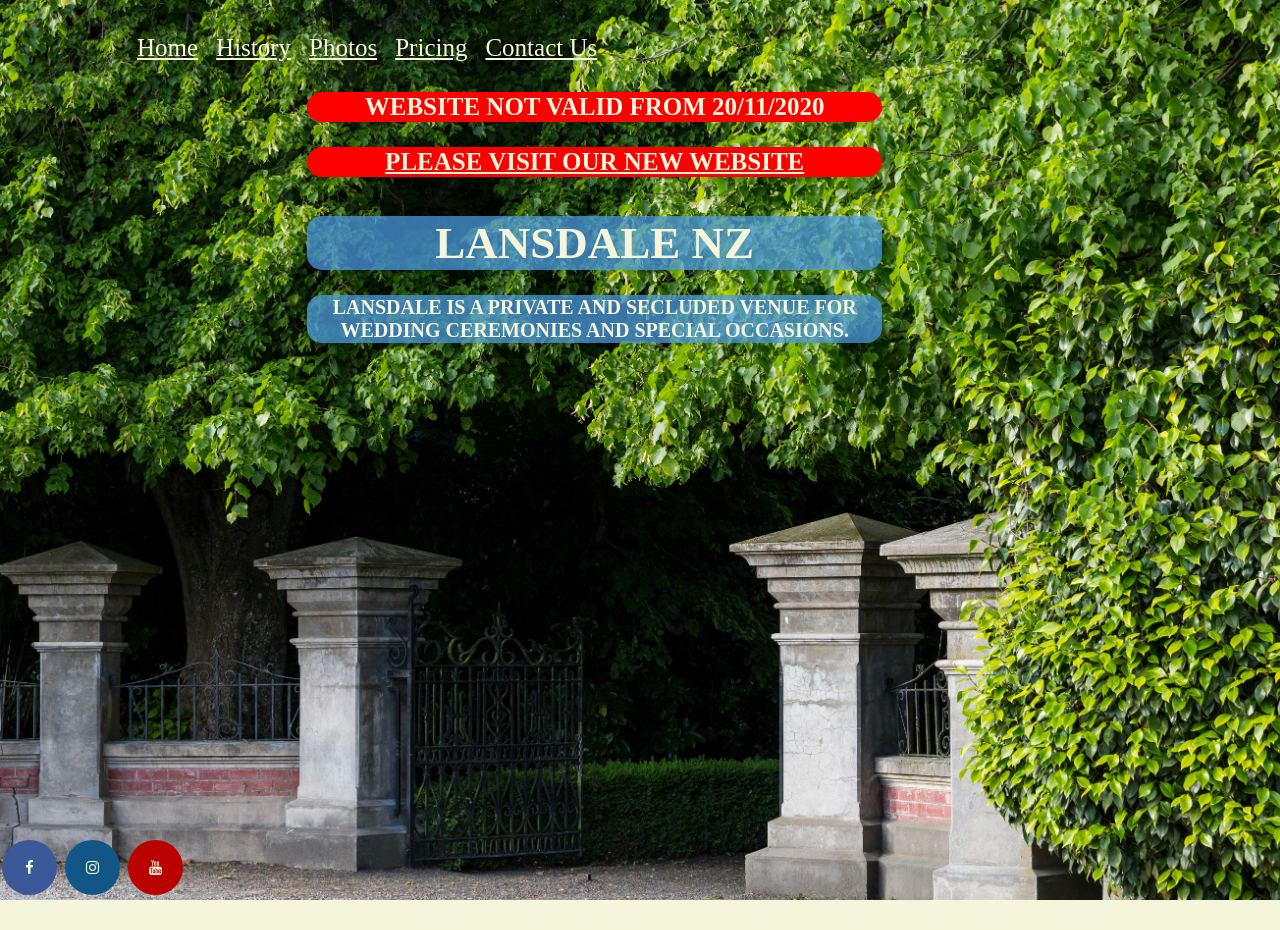
<file: index.html>
<!DOCTYPE html>

<html lang="en">
<meta charset="UTF-8">
   
<head>
<meta name="viewport" content="width=device-width, initial-scale=1.0">
<title>Lansdale NZ</title>
<link rel="stylesheet" href="css/style.css"> 
    </head>   
    <header>
        
        <div class="links"> 
                 
          <a href="https://legacy.lansdale.co.nz">Home</a>
          <a href="https://legacy.lansdale.co.nz/history/">History</a>
          <a href="https://legacy.lansdale.co.nz/photos/">Photos</a>
          <a href="https://legacy.lansdale.co.nz/pricing/">Pricing</a>
          <a href="https://legacy.lansdale.co.nz/contact/">Contact Us</a>
           
        </div> 
          
                        
        </header>  
        
        <h6>Website Not Valid From 20/11/2020</h6>
        <h6><a href="https://lansdale.nz/">Please Visit Our New Website</a></h6>           
            
        
        
            
        <h1>Lansdale NZ</h1>


        <h2>
                    Lansdale is a private and secluded venue for wedding ceremonies and special occasions.
                </h2>
      






<div class="footer">
  <footer>
 
   <meta name="viewport" content="width=device-width, initial-scale=1">
   <link rel="stylesheet" href="https://cdnjs.cloudflare.com/ajax/libs/font-awesome/4.7.0/css/font-awesome.min.css">
   <style>
   .fa {
     padding: 20px;
     font-size: 15px;
     width: 15px;
     text-align: center;
     text-decoration: none;
     margin: 5px 2px;
     border-radius: 50%;
   }
   
   .fa:hover {
       opacity: 0.7;
   }
   
   .fa-facebook {
     background: #3B5998;
     color: white;
   }
   
   .fa-youtube {
     background: #bb0000;
     color: white;
   }
   
   .fa-instagram {
     background: #125688;
     color: white;
     }
   
   </style>
  
   <body>
   
  
   <a href="https://www.facebook.com/lansdalenz/" class="fa fa-facebook"></a>
 
   <a href="https://www.instagram.com/lansdalenz/" class="fa fa-instagram"></a>  
   <a href="https://www.youtube.com/channel/UCY4k8mP_amuouqGn9xVQi1Q" class="fa fa-youtube"></a>     
</body>

<meta charset="utf-8">
<meta name="viewport" content="width=device-width, initial-scale=1">
  </footer>
</div>




</html>
</file>
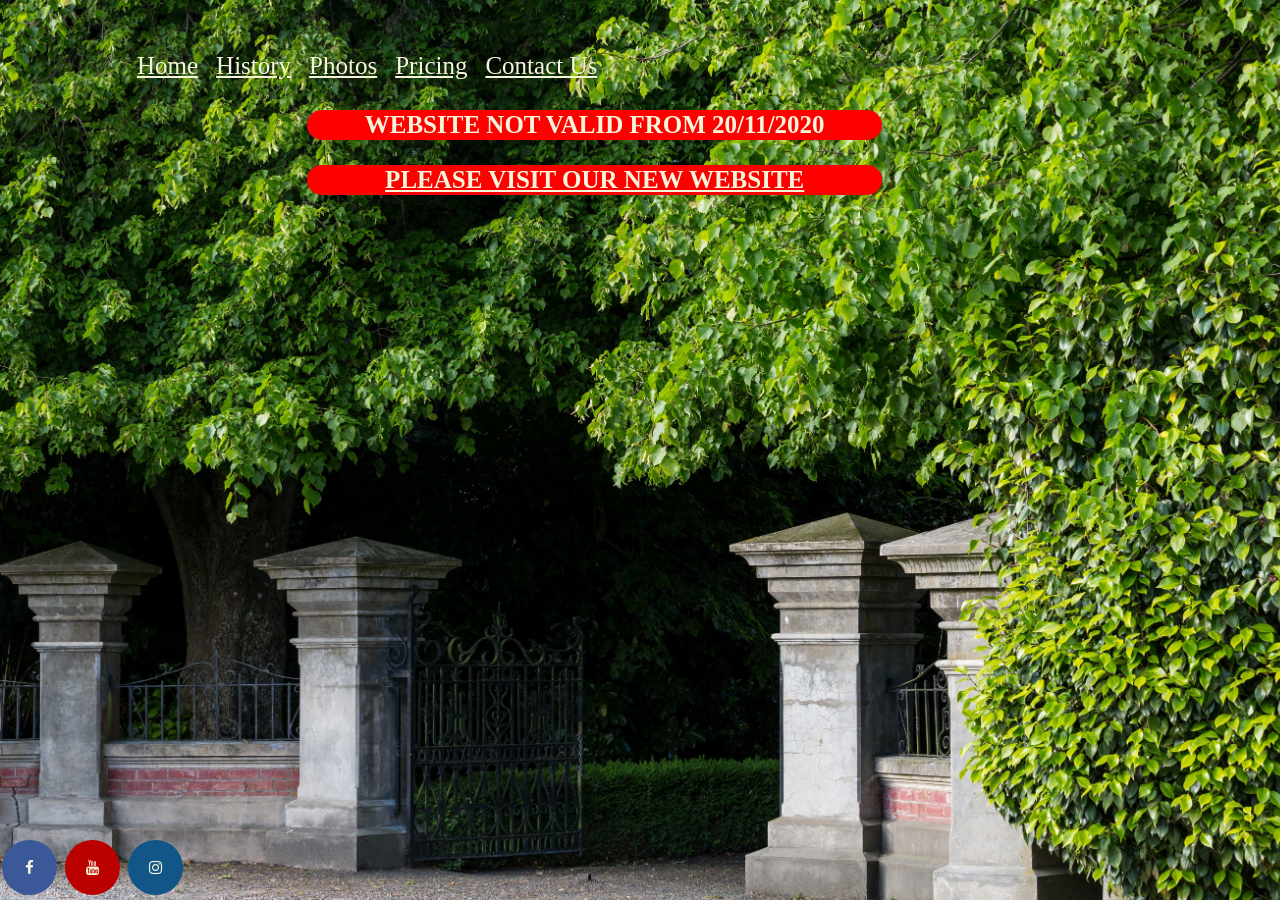
<file: contact/index.html>
<!DOCTYPE html>
<html lang="en">
<meta charset="UTF-8">
    \ 
<head>
<meta name="viewport" content="width=device-width, initial-scale=1.0">
<title>Contact Us</title>
<link rel="stylesheet" href="/css/style2.css">

    </head>
    <body>
    <header>
    

        
        <div class="links"> 
                 
            <a href="https://legacy.lansdale.co.nz">Home</a>
            <a href="https://legacy.lansdale.co.nz/history/">History</a>
            <a href="https://legacy.lansdale.co.nz/photos/">Photos</a>
            <a href="https://legacy.lansdale.co.nz/pricing/">Pricing</a>
            <a href="https://legacy.lansdale.co.nz/contact/">Contact Us</a>
           
        </div> 
        <h6>Website Not Valid From 20/11/2020</h6>
        <h6><a href="https://lansdale.nz/">Please Visit Our New Website</a></h6>       
                        
        </header>   
      
       <iframe allowtransparency="true" 
       style="min-height:700px; 
       height:inherit; overflow:auto;" 
       width="100%" 
       id="contactform123" 
       name="contactform123" 
       marginwidth="0" 
       marginheight="0" 
       frameborder="0" 
       src="//www.123formbuilder.com/my-contact-form-5692111.html"><p>Your browser does not support iframes. The contact form cannot be displayed. Please use another contact method (phone, fax etc)</p></iframe><!-- www.123formbuilder.com script ends here -->
        <br>

        <div class="footer">
            <footer>
                
             <meta name="viewport" content="width=device-width, initial-scale=1">
             <link rel="stylesheet" href="https://cdnjs.cloudflare.com/ajax/libs/font-awesome/4.7.0/css/font-awesome.min.css">
             <style>
             .fa {
               padding: 20px;
               font-size: 15px;
               width: 15px;
               text-align: center;
               text-decoration: none;
               margin: 5px 2px;
               border-radius: 50%;
             }
             
             .fa:hover {
                 opacity: 0.7;
             }
             
             .fa-facebook {
               background: #3B5998;
               color: white;
             }
             
             .fa-youtube {
               background: #bb0000;
               color: white;
             }
             
             .fa-instagram {
               background: #125688;
               color: white;
               }
             
             </style>
          
             <body>
             
                          <a href="https://www.facebook.com/lansdalenz/" class="fa fa-facebook"></a>
             <a href="https://www.youtube.com/channel/UCY4k8mP_amuouqGn9xVQi1Q" class="fa fa-youtube"></a>
             <a href="https://www.instagram.com/lansdalenz/" class="fa fa-instagram"></a>       
          </body>
          
          <meta charset="utf-8">
          <meta name="viewport" content="width=device-width, initial-scale=1">
            </footer>
          </div>

            
      </body>

    
</html>
</file>
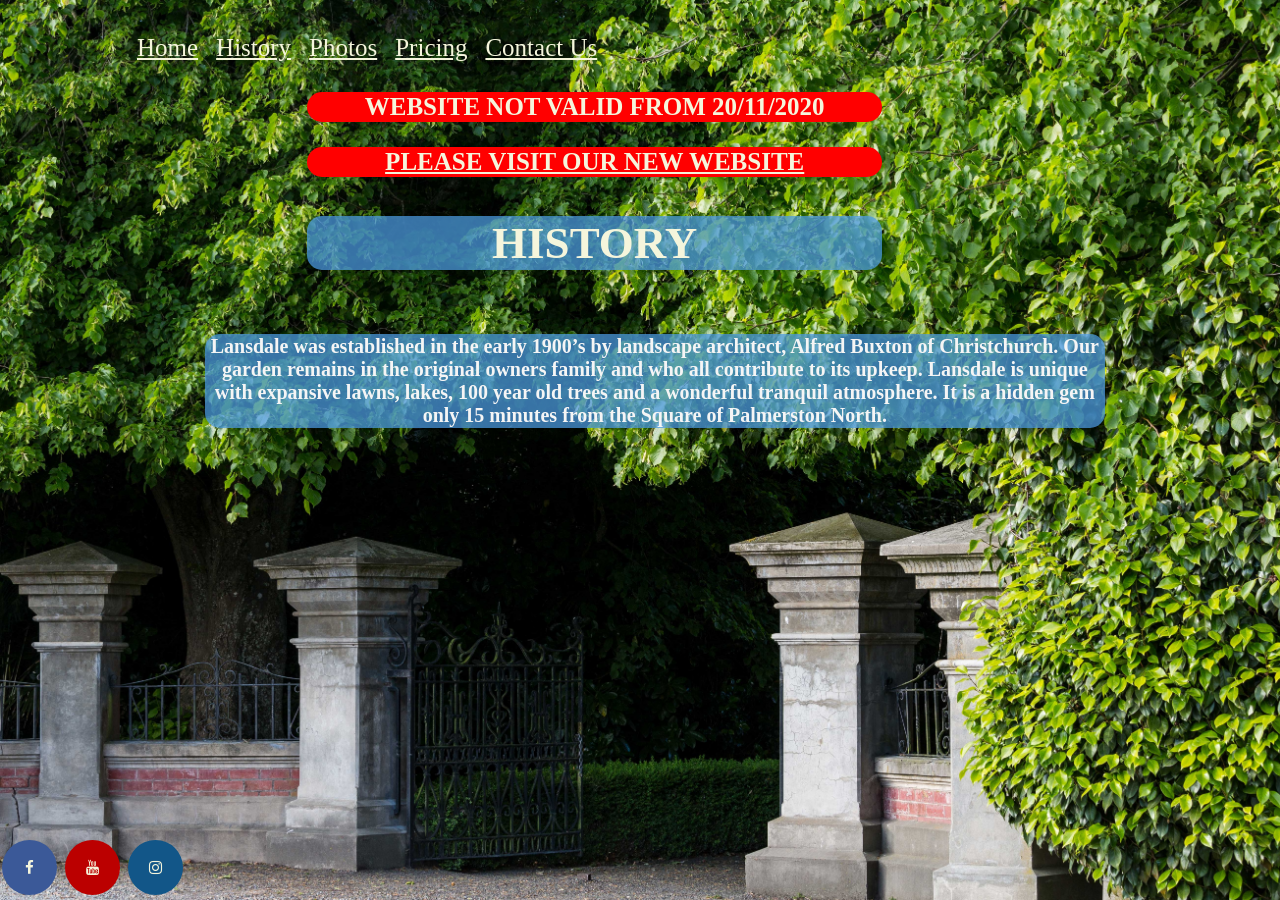
<file: history/index.html>
<!DOCTYPE html>
<html lang="en">
<meta charset="UTF-8">

<head>
<meta name="viewport" content="width=device-width, initial-scale=1.0">
<title>History</title>
<link rel="stylesheet" href="/css/style5.css">

    </head>
    
    <header>
    
  
        
        <div class="links"> 
                 
          <a href="https://legacy.lansdale.co.nz">Home</a>
          <a href="https://legacy.lansdale.co.nz/history/">History</a>
          <a href="https://legacy.lansdale.co.nz/photos/">Photos</a>
          <a href="https://legacy.lansdale.co.nz/pricing/">Pricing</a>
          <a href="https://legacy.lansdale.co.nz/contact/">Contact Us</a>
           
        </div> 
        
                        
        </header>   
        <h6>Website Not Valid From 20/11/2020</h6>
        <h6><a href="https://lansdale.nz/">Please Visit Our New Website</a></h6>
            
        <h1>History</h1> 

        

        <h2>Lansdale was established in the early 1900’s by landscape architect, Alfred Buxton of Christchurch. Our garden remains in the original owners family and who all contribute to its upkeep. Lansdale is unique with expansive lawns, lakes, 100 year old trees and a wonderful tranquil atmosphere. It is a hidden gem only 15 minutes from the Square of Palmerston North.</h2>
            

            <div class="footer">
                <footer>
                 
                 <meta name="viewport" content="width=device-width, initial-scale=1">
                 <link rel="stylesheet" href="https://cdnjs.cloudflare.com/ajax/libs/font-awesome/4.7.0/css/font-awesome.min.css">
                 <style>
                 .fa {
                   padding: 20px;
                   font-size: 15px;
                   width: 15px;
                   text-align: center;
                   text-decoration: none;
                   margin: 5px 2px;
                   border-radius: 50%;
                 }
                 
                 .fa:hover {
                     opacity: 0.7;
                 }
                 
                 .fa-facebook {
                   background: #3B5998;
                   color: white;
                 }
                 
                 .fa-youtube {
                   background: #bb0000;
                   color: white;
                 }
                 
                 .fa-instagram {
                   background: #125688;
                   color: white;
                   }
                 
                 </style>
                 
                 <body>
                 
                 
                 <a href="https://www.facebook.com/lansdalenz/" class="fa fa-facebook"></a>
                 <a href="https://www.youtube.com/channel/UCY4k8mP_amuouqGn9xVQi1Q" class="fa fa-youtube"></a>
                 <a href="https://www.instagram.com/lansdalenz/" class="fa fa-instagram"></a>       
              </body>
              
              <meta charset="utf-8">
              <meta name="viewport" content="width=device-width, initial-scale=1">
                </footer>
              </div>
    
            </html>
</file>
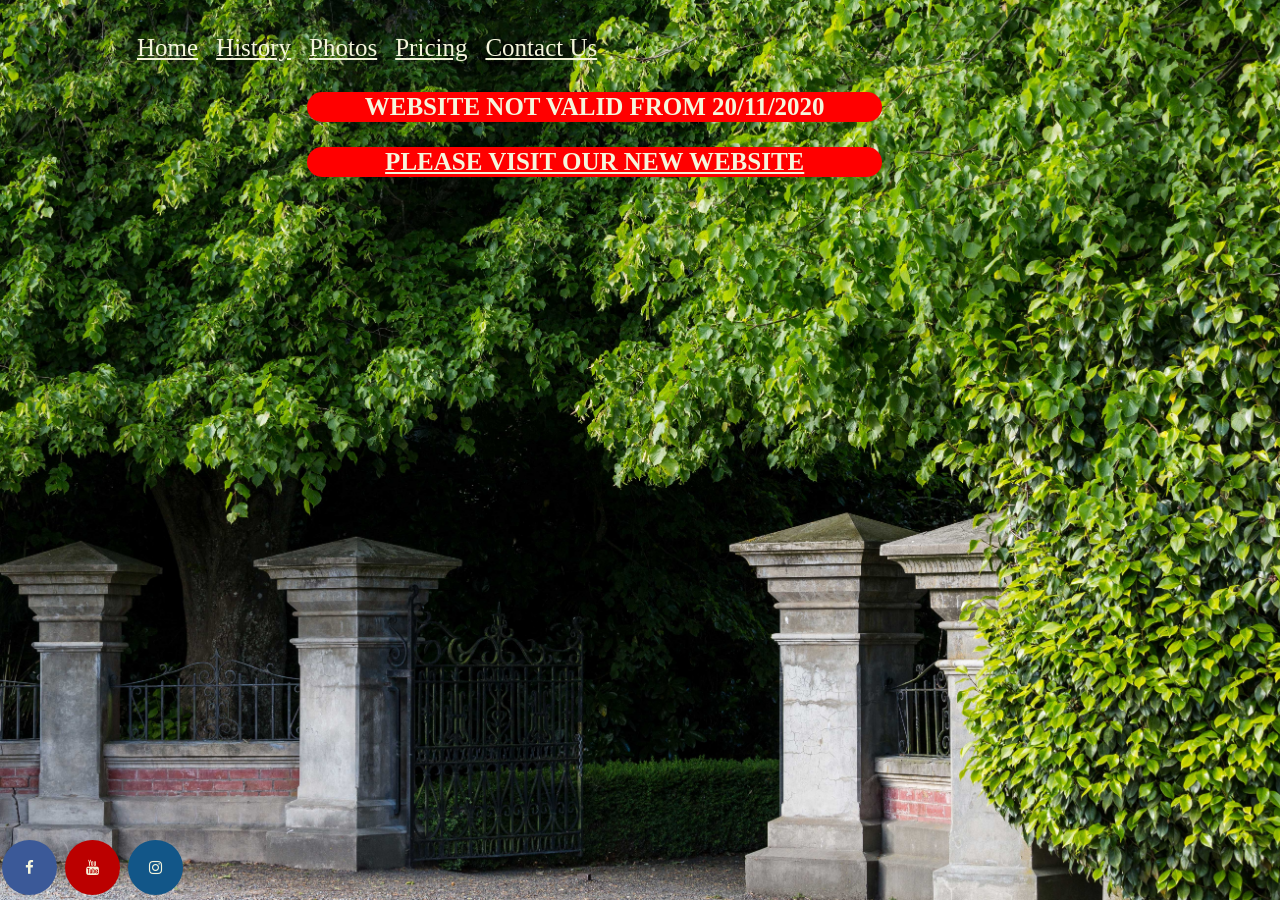
<file: photos/index.html>
<!DOCTYPE html>
<html lang="en">
<meta charset="UTF-8">
    
<head>
<meta name="viewport" content="width=device-width, initial-scale=1.0">
<title>Photos</title>
<link rel="stylesheet" href="/css/style3.css">

    </head>
    <body>
    <header>
    
      
        
        <div class="links"> 
                 
          <a href="https://legacy.lansdale.co.nz">Home</a>
          <a href="https://legacy.lansdale.co.nz/history/">History</a>
          <a href="https://legacy.lansdale.co.nz/photos/">Photos</a>
          <a href="https://legacy.lansdale.co.nz/pricing/">Pricing</a>
          <a href="https://legacy.lansdale.co.nz/contact/">Contact Us</a>
           
        </div> 
        <h6>Website Not Valid From 20/11/2020</h6>
        <h6><a href="https://lansdale.nz/">Please Visit Our New Website</a></h6>        
                        
        </header>
        
        <div class="videowrapper">
          <iframe src="https://www.youtube.com/embed/UHN3REJ6bVQ?controls=0&autoplay=1&loop=1&controls=0&playlist=UHN3REJ6bVQ" frameborder="0" allow="accelerometer; clipboard-write; encrypted-media; gyroscope; picture-in-picture" allowfullscreen></iframe>
      </div>
    
     
    



    <div class="footer">
        <footer>
            
         <meta name="viewport" content="width=device-width, initial-scale=1">
         <link rel="stylesheet" href="https://cdnjs.cloudflare.com/ajax/libs/font-awesome/4.7.0/css/font-awesome.min.css">
         <style>
         .fa {
           padding: 20px;
           font-size: 15px;
           width: 15px;
           text-align: center;
           text-decoration: none;
           margin: 5px 2px;
           border-radius: 50%;
         }
         
         .fa:hover {
             opacity: 0.7;
         }
         
         .fa-facebook {
           background: #3B5998;
           color: white;
         }
         
         .fa-youtube {
           background: #bb0000;
           color: white;
         }
         
         .fa-instagram {
           background: #125688;
           color: white;
           }
         
         </style>
        
         <body>
         
      
         <a href="https://www.facebook.com/lansdalenz/" class="fa fa-facebook"></a>
         <a href="https://www.youtube.com/channel/UCY4k8mP_amuouqGn9xVQi1Q" class="fa fa-youtube"></a>
         <a href="https://www.instagram.com/lansdalenz/" class="fa fa-instagram"></a>       
      </body>
      
      <meta charset="utf-8">
      <meta name="viewport" content="width=device-width, initial-scale=1">
        </footer>
      </div>

              
 </body>
    
</html>
</file>
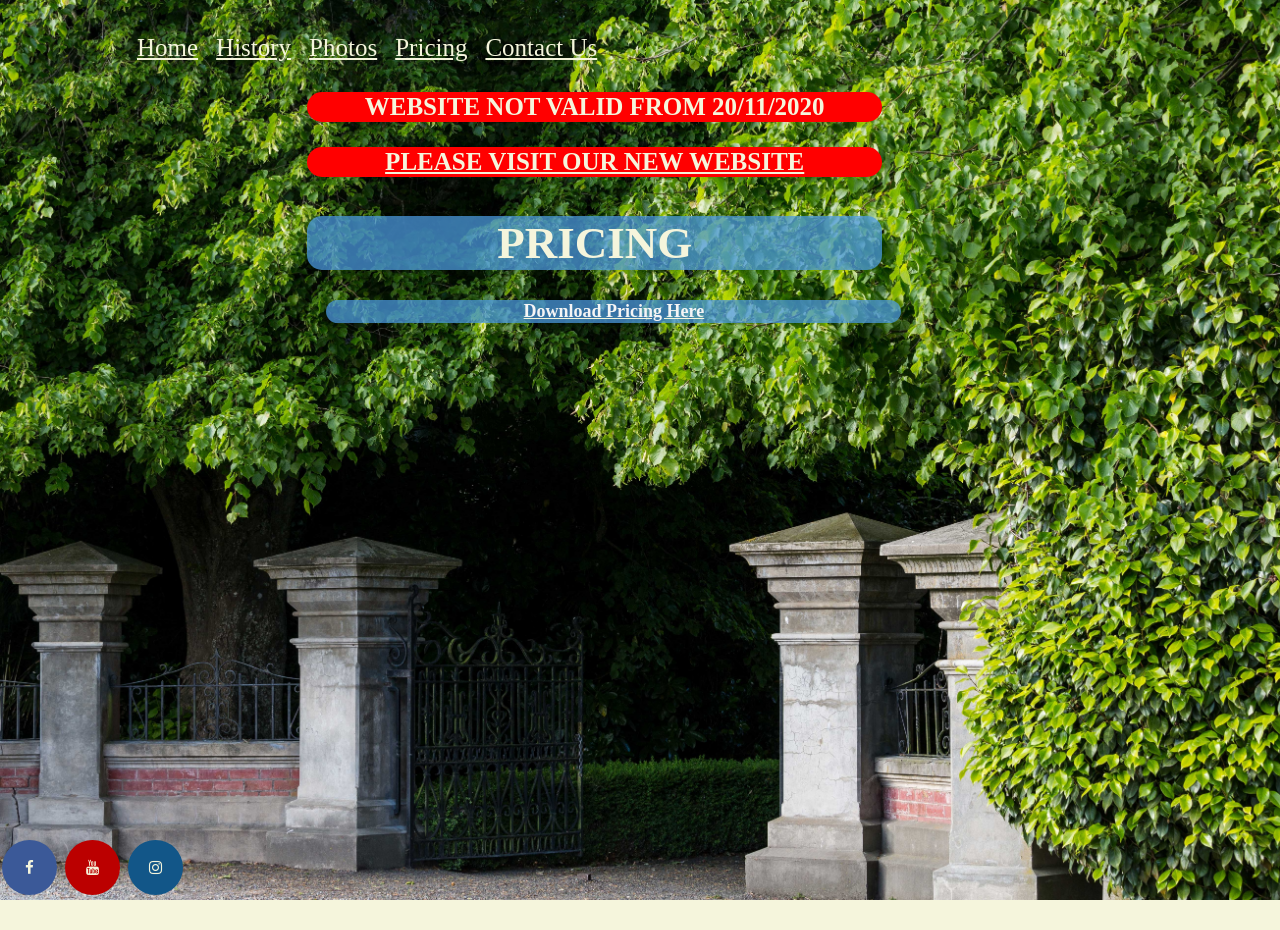
<file: pricing/index.html>
<!DOCTYPE html>
<html lang="en">
<meta charset="UTF-8">

<head>
<meta name="viewport" content="width=device-width, initial-scale=1.0">
<title>Pricing</title>
<link rel="stylesheet" href="/css/style4.css">
    </head>
    <body>
    <header>
    
      
        <div class="links"> 
                 
          <a href="https://legacy.lansdale.co.nz">Home</a>
          <a href="https://legacy.lansdale.co.nz/history/">History</a>
          <a href="https://legacy.lansdale.co.nz/photos/">Photos</a>
          <a href="https://legacy.lansdale.co.nz/pricing/">Pricing</a>
          <a href="https://legacy.lansdale.co.nz/contact/">Contact Us</a>
           
        </div> 
          
                        
        </header>   
            
            
        <h6>Website Not Valid From 20/11/2020</h6>
        <h6><a href="https://lansdale.nz/">Please Visit Our New Website</a></h6> 
        
            
        <h1>Pricing</h1>\

 

        <a href="/Lansdale Pricing.pdf" download>
          <h3>Download Pricing Here</h3>
        </a>

        <div class="footer">
            <footer>
             
             <meta name="viewport" content="width=device-width, initial-scale=1">
             <link rel="stylesheet" href="https://cdnjs.cloudflare.com/ajax/libs/font-awesome/4.7.0/css/font-awesome.min.css">
             <style>
             .fa {
               padding: 20px;
               font-size: 15px;
               width: 15px;
               text-align: center;
               text-decoration: none;
               margin: 5px 2px;
               border-radius: 50%;
             }
             
             .fa:hover {
                 opacity: 0.7;
             }
             
             .fa-facebook {
               background: #3B5998;
               color: white;
             }
             
             .fa-youtube {
               background: #bb0000;
               color: white;
             }
             
             .fa-instagram {
               background: #125688;
               color: white;
               }
             
             </style>
          
             <body>
             
            
             <a href="https://www.facebook.com/lansdalenz/" class="fa fa-facebook"></a>
             <a href="https://www.youtube.com/channel/UCY4k8mP_amuouqGn9xVQi1Q" class="fa fa-youtube"></a>
             <a href="https://www.instagram.com/lansdalenz/" class="fa fa-instagram"></a>       
          </body>
          
          <meta charset="utf-8">
          <meta name="viewport" content="width=device-width, initial-scale=1">
            </footer>
          </div>
   
 </body>
    
</html>
</file>
<file: css/style.css>
*

{
    margin: 0;
    padding: 0;
    
}

a{
    margin-top: 10px;
    margin-right: 9px;
    margin-left: 9px;
    


}

.logo{
    margin-top: 10px;

}

h1
{
    
    color: beige;
    background-color: rgba(76, 154, 226, 0.733);
    text-transform: uppercase;
    text-align: center;
    margin-top: 3vw;
    border-radius: 15px;
    padding-top: 1px;
    padding-bottom: 1px;
    font-size: 45px;
    margin-left: 24vw;
    width: 575px;
    display: table;

}


h6
{
    
    color: beige;
    background-color: red;
    text-transform: uppercase;
    text-align: center;
    margin-top: 2vw;
    border-radius: 15px;
    padding-top: 1px;
    padding-bottom: 1px;
    font-size: 25px;
    margin-left: 24vw;
    width: 575px;
    display: table;

}
    





body{
    font-family: Lucida Sans Unicode;
    background-color: beige;
    background-image: url("/img/pic1.jpg");
    background-position: center center;
    
    background-repeat: no-repeat;
    background-attachment: fixed;
    background-size: cover;
    height: 100vh;
    margin-top: 0px;
   
    
}



header
{
    
    background-size: cover;
    
    
    
}

.links {
    background-position: center;
   
    margin-left: 10vw;
    display: table;
    margin-top: 30px;
    padding-top: 4px;
    padding-bottom: 4px;
    border-radius: 7.5px;
    font-size: 25px;



}

.logo img
{
    width: 150px;
        height:auto;
    float: right;
    border-radius: 5px;
    margin-right: 3vw;
}
.body
{
    font-family: monospace;
}






h2
{
   
    color: beige;
    background-color: rgba(76, 154, 226, 0.733);
    text-transform: uppercase;
    text-align: center;
    margin-top: 2vw;
    border-radius: 15px;
    padding-top: 1px;
    padding-bottom: 1px;
    font-size: 20px;
    margin-left: 24vw;
    width: 575px;
    display: table;

}





a:link{
    color: beige;
    
}

a:visited{
    color: beige;
    
}

a:hover{
    color: beige;
    
}

@media only screen and (max-width: 750px) {
    .links{
        font-size: 14px;
        margin-left: 2px;
        padding-top: 0.5px;
        padding-bottom: 0.5px;
        text-align: center; 
        
        margin-top: 5px;

    }   
    .logo img{
    width: 75px;
        height:auto;
    float: right;
    border-radius: 5px;
    margin-right: 3vw; }
    h1 {
        font-size: 20px;
        padding-top: 0px;
        padding-bottom: 0px;
        padding-left: 0px;
        max-width: 300px;
        margin-left: 2px;
        width: 575px;
    }
    h2 {
        font-size: 10px;
        padding-top: 0px;
        padding-bottom: 0px;
        padding-left: 0px;
        max-width: 300px;
        margin-left: 2px;
        width: 575px;
    }
    h3 {
        font-size: 10px;
        padding-top: 0px;
        padding-bottom: 0px;
        padding-left: 0px;
        max-width: 300px;
        margin-left: 2px;
        width: 575px;
    }
    h6 {
        font-size: 20px;
        padding-top: 0px;
        padding-bottom: 0px;
        padding-left: 0px;
        max-width: 300px;
        margin-left: 2px;
        width: 575px;
    }
    a{
        margin-left: 2px;
        margin-right: 2px;
    }

   
}



.footer {
    position: fixed;
    left: 0;
    bottom: 0;
    width: 100%;
    color: white;
    text-align: left;
  }
</file>
<file: css/style2.css>
/* Styles for Contact us */

*
{
    margin: 0;
    padding: 0;
    
}

a{
    margin-top: 10px;
    margin-right: 9px;
    margin-left: 9px;
    ;


}
h1
{
    
    color: beige;
    background-color: rgba(76, 154, 226, 0.733);
    text-transform: uppercase;
    text-align: center;
    margin-top: 3vw;
    border-radius: 15px;
    padding-top: 1px;
    padding-bottom: 1px;
    font-size: 45px;
    margin-left: 24vw;
    width: 575px;
    display: table;

}


h6
{
    
    color: beige;
    background-color: red;
    text-transform: uppercase;
    text-align: center;
    margin-top: 2vw;
    border-radius: 15px;
    padding-top: 1px;
    padding-bottom: 1px;
    font-size: 25px;
    margin-left: 24vw;
    width: 575px;
    display: table;

}
.logo{
    margin-top: 10px;

}
.footer {
    position: fixed;
    left: 0;
    bottom: 0;
    width: 100%;
    color: white;
    text-align: left;
  }

body{
    font-family: Lucida Sans Unicode;
    background-color: beige;
    background-image: url("/img/pic1.jpg");
    background-position: center center;
    background-size: 100vw;
    background-repeat: no-repeat;
    background-attachment: fixed;
    background-size: cover;

    
    
    
    
    
    
}

header
{
    
    background-size: cover;
    
    
    
}

.links {
    background-position: center;
    margin-left: 10vw;
    display: table;
    margin-top: 30px;
    padding-top: 4px;
    padding-bottom: 4px;
    border-radius: 7.5px;
    font-size: 25px;



}

.logo img
{
    width: 150px;
        height:auto;
    float: right;
    border-radius: 5px;
    margin-right: 3vw;
}
.body
{
    font-family: monospace;
}








h2{
   
    color:whitesmoke; 
    background-color: rgba(76, 154, 226, 0.733);
    text-align: center;
    margin-top: 1vw;
    border-radius: 15px;
    padding-top: 1px;
    padding-bottom: 1px;
    font-size: 40px;
    margin-left: 1px;
    width: 900px;
   
    

}



iframe
{
    margin-left: 1vw;
}


a:link{
    color: beige;
    
}

a:visited{
    color: beige;
    
}

a:hover{
    color: beige;
    
}

@media only screen and (max-width: 750px) {
    .links{
        font-size: 14px;
        margin-left: 2px;
        padding-top: 0.5px;
        padding-bottom: 0.5px;
        text-align: center; 
        
        margin-top: 5px;

    }
    h6 {
        font-size: 20px;
        padding-top: 0px;
        padding-bottom: 0px;
        padding-left: 0px;
        max-width: 300px;
        margin-left: 2px;
        width: 575px;
    }  
    
    .footer {
        left: 0;
        bottom: 0;
        width: 100%;
        color: white;
        text-align: left;
      }
    .logo img{
    width: 75px;
        height:auto;
    float: right;
    border-radius: 5px;
    margin-right: 3vw; }
    
    a{
        margin-left: 2px;
        margin-right: 2px;
    }
    

}
</file>
<file: css/style5.css>
/* Styles for Contact us */

*
{
    margin: 0;
    padding: 0;
    
}

a{
    margin-top: 10px;
    margin-right: 9px;
    margin-left: 9px;
    


}
h1
{
    
    color: beige;
    background-color: rgba(76, 154, 226, 0.733);
    text-transform: uppercase;
    text-align: center;
    margin-top: 3vw;
    border-radius: 15px;
    padding-top: 1px;
    padding-bottom: 1px;
    font-size: 45px;
    margin-left: 24vw;
    width: 575px;
    display: table;

}


h6
{
    
    color: beige;
    background-color: red;
    text-transform: uppercase;
    text-align: center;
    margin-top: 2vw;
    border-radius: 15px;
    padding-top: 1px;
    padding-bottom: 1px;
    font-size: 25px;
    margin-left: 24vw;
    width: 575px;
    display: table;

}
.logo{
    margin-top: 10px;

}


body{
    font-family: Lucida Sans Unicode;
    background-color: beige;
    background-image: url("/img/pic1.jpg");
    background-position: center center;
    background-size: 100vw;
    background-repeat: no-repeat;
    background-attachment: fixed;
    background-size: cover;    
}

header
{
    
    background-size: cover;    
}

.links {
    background-position: center;
    margin-left: 10vw;
    display: table;
    margin-top: 30px;
    padding-top: 4px;
    padding-bottom: 4px;
    border-radius: 7.5px;
    font-size: 25px;

}

.logo img
{
    width: 150px;
        height:auto;
    float: right;
    border-radius: 5px;
    margin-right: 3vw;
}
.body
{
    font-family: monospace;
}








h2
 {
        
    color: whitesmoke;
    background-color: rgba(76, 154, 226, 0.733); 
    text-align: center;
    margin-top: 5vw;
    border-radius: 15px;
    padding-top: 1px;
    padding-bottom: 1px;
    font-size: 20px;
    margin-left: 16vw;
     width: 900px;
     text-align: center;
}
@media only screen and (max-width: 750px) {
    .links{
        font-size: 14px;
        margin-left: 2px;
        padding-top: 0.5px;
        padding-bottom: 0.5px;
        text-align: center; 
        
        margin-top: 5px;

    }   
    .logo img{
    width: 75px;
        height:auto;
    float: right;
    border-radius: 5px;
    margin-right: 3vw; }
    h1 {
        font-size: 25px;
        padding-top: 0px;
        padding-bottom: 0px;
        padding-left: 0px;
        max-width: 300px;
        margin-left: 2px;
        width: 575px;
    }
    h2 {
        font-size: 10px;
        padding-top: 0px;
        padding-bottom: 0px;
        padding-left: 0px;
        max-width: 300px;
        margin-left: 2px;
        width: 575px;
        text-align: center;
    }

    h6 {
        font-size: 20px;
        padding-top: 0px;
        padding-bottom: 0px;
        padding-left: 0px;
        max-width: 300px;
        margin-left: 2px;
        width: 575px;
    }
   
    a{
        margin-left: 2px;
        margin-right: 2px;
    }
}
.footer {
    position: fixed;
    left: 0;
    bottom: 0;
    width: 100%;
    color: white;
    text-align: left;
  }

a:link{
    color: beige;
    
}

a:visited{
    color: beige;
    
}

a:hover{
    color: beige;
    
}
</file>
<file: css/style3.css>
*
{
    margin: 0;
    padding: 0;
    
}

a{
    margin-top: 10px;
    margin-right: 9px;
    margin-left: 9px;
    


}

.video{
margin-top: 40px;
margin-left: 10vw;

}


h6
{
    
    color: beige;
    background-color: red;
    text-transform: uppercase;
    text-align: center;
    margin-top: 2vw;
    border-radius: 15px;
    padding-top: 1px;
    padding-bottom: 1px;
    font-size: 25px;
    margin-left: 24vw;
    width: 575px;
    display: table;

}
.logo{
    margin-top: 10px;

}


body{
    font-family: Lucida Sans Unicode;
    background-color: beige;
    background-image:url("/img/pic1.jpg") ;
    background-position: center center;
    background-size: 100vw;
    background-repeat: no-repeat;
    background-attachment: fixed;
    background-size: cover;
    
}

.footer {
    position: fixed;
    left: 0;
    bottom: 0;
    width: 100%;
    color: white;
    text-align: left;
  }



.links {
    background-position: center;
      margin-left: 10vw;
    display: table;
    margin-top: 30px;
    padding-top: 4px;
    padding-bottom: 4px;
    border-radius: 7.5px;
    font-size: 25px;



}

.videowrapper {
    position: relative;
    padding-bottom: 56.25%;
    height: 0;
}

.videowrapper iframe {
  position: absolute;
  top: 0;
  right: 0;
  bottom: 0;
  left: 10vw;
  height: 75%;
  width: 75%;
}
@media only screen and (max-width: 750px) {
    .links{
        font-size: 14px;
        margin-left: 2px;
        padding-top: 0.5px;
        padding-bottom: 0.5px;
        text-align: center; 
        
        margin-top: 5px;

    }  
    h6 {
      font-size: 20px;
      padding-top: 0px;
      padding-bottom: 0px;
      padding-left: 0px;
      max-width: 300px;
      margin-left: 2px;
      width: 575px;
  }
    .footer {
        left: 0;
        bottom: 0;
        width: 100%;
        color: white;
        text-align: left;
      }
    .logo img{
    width: 75px;
        height:auto;
    float: right;
    border-radius: 5px;
    margin-right: 3vw; }
    
    a{
        margin-left: 2px;
        margin-right: 2px;
    }
    .videowrapper {
        position: relative;
        padding-bottom: 56.25%;
        height: 0;
    }
    
    .videowrapper iframe {
      position: absolute;
      top: 0;
      right: 0;
      bottom: 0;
      left: 10vw;
      height: 75%;
      width: 75%;
    } 

}



.logo img
{
    width: 150px;
        height:auto;
    float: right;
    border-radius: 5px;
    margin-right: 3vw;
}

.background
{ 
    color: aqua;
}

a:link{
  color: beige;
  
}

a:visited{
  color: beige;
  
}

a:hover{
  color: beige;
  
}
</file>
<file: css/style4.css>
*
{
    margin: 0;
    padding: 0;
    
}

a{
    margin-top: 10px;
    margin-right: 9px;
    margin-left: 9px;
    


}

.logo{
    margin-top: 10px;

}

h1
{
    
    color: beige;
    background-color: rgba(76, 154, 226, 0.733);
    text-transform: uppercase;
    text-align: center;
    margin-top: 3vw;
    border-radius: 15px;
    padding-top: 1px;
    padding-bottom: 1px;
    font-size: 45px;
    margin-left: 24vw;
    width: 575px;
    display: table;

}


h6
{
    
    color: beige;
    background-color: red;
    text-transform: uppercase;
    text-align: center;
    margin-top: 2vw;
    border-radius: 15px;
    padding-top: 1px;
    padding-bottom: 1px;
    font-size: 25px;
    margin-left: 24vw;
    width: 575px;
    display: table;

}
    




body{
    font-family: Lucida Sans Unicode;
    background-color: beige;
    background-image: url("/img/pic1.jpg");
    background-position: center center;
    
    background-repeat: no-repeat;
    background-attachment: fixed;
    background-size: cover;
    height: 100vh;
    margin-top: 0px;
   
    
}

.footer {
    position: fixed;
    left: 0;
    bottom: 0;
    width: 100%;
    color: white;
    text-align: left;
  }

header
{
    
    background-size: cover;
    
    
    
}

.links {
    background-position: center;
   
    margin-left: 10vw;
    display: table;
    margin-top: 30px;
    padding-top: 4px;
    padding-bottom: 4px;
    border-radius: 7.5px;
    font-size: 25px;



}

.logo img
{
    width: 150px;
        height:auto;
    float: right;
    border-radius: 5px;
    margin-right: 3vw;
}
.body
{
    font-family: monospace;
}





h2
    {
        color: whitesmoke;
        background-color: rgba(76, 154, 226, 0.733);
        text-align: center;
        margin-top: 1vw;
        border-radius: 15px;
        padding-top: 1px;
        padding-bottom: 1px;
        font-size: 15px;
        margin-left: 24vw;
        width: 625px;
    }


h3
{
        color: whitesmoke;
        background-color: rgba(76, 154, 226, 0.733);
        text-align: center;
        margin-top: 1vw;
        border-radius: 15px;
        padding-top: 1px;
        padding-bottom: 1px;
        font-size: 18px;
        margin-left: 25.5vw;
        width: 575px;
    }


a:link{
    color: beige;
    
}

a:visited{
    color: beige;
    
}

a:hover{
    color: beige;
    
}

@media only screen and (max-width: 750px) {
    .links{
        font-size: 14px;
        margin-left: 2px;
        padding-top: 0.5px;
        padding-bottom: 0.5px;
        text-align: center; 
        
        margin-top: 5px;

    } 
    
    h6 {
        font-size: 20px;
        padding-top: 0px;
        padding-bottom: 0px;
        padding-left: 0px;
        max-width: 300px;
        margin-left: 2px;
        width: 575px;
    }
    .logo img{
    width: 75px;
        height:auto;
    float: right;
    border-radius: 5px;
    margin-right: 3vw; }
    h1 {
        font-size: 25px;
        padding-top: 0px;
        padding-bottom: 0px;
        padding-left: 0px;
        max-width: 300px;
        margin-left: 2px;
        width: 575px;
    }
    h2 {
        font-size: 10px;
        padding-top: 0px;
        padding-bottom: 0px;
        padding-left: 0px;
        max-width: 300px;
        margin-left: 2px;
        width: 575px;
    }

    h3 {
        font-size: 15px;
        padding-top: 0px;
        padding-bottom: 0px;
        padding-left: 0px;
        max-width: 300px;
        margin-left: 2px;
        width: 575px;

    }
   
    a{
        margin-left: 2px;
        margin-right: 2px;
    }
}
</file>
